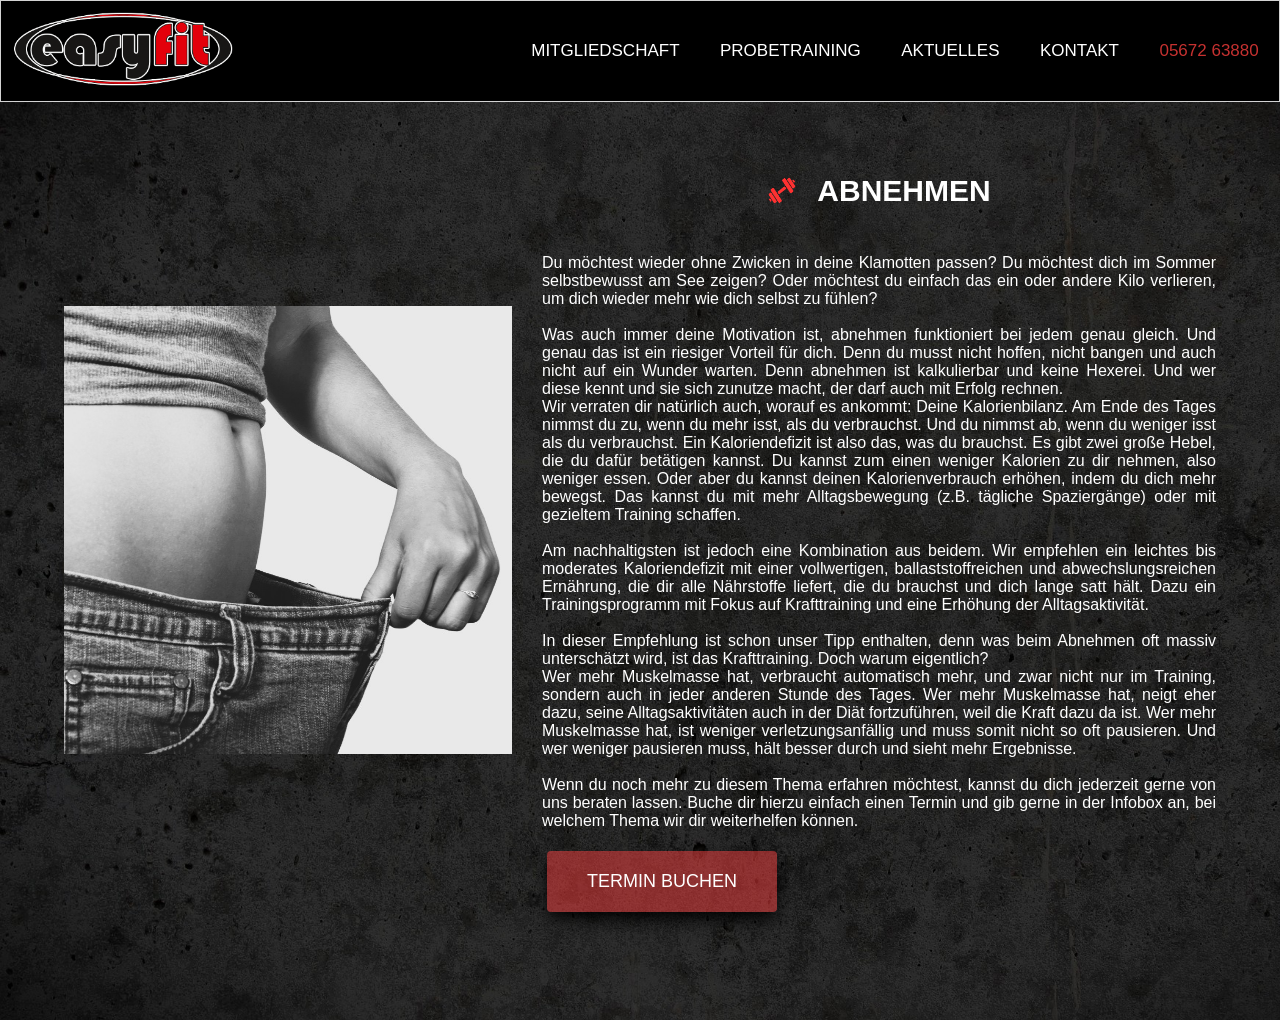
<file: abnehmen.html>
<!DOCTYPE html>
<html lang="en">

<head>
    <meta charset="UTF-8">
    <meta name="viewport" content="width=device-width, initial-scale=1.0">
    <title>Tipps zum abnehmen</title>
        <meta name="description" content="Verlieren Sie Ihre überschüssigen Pfunde noch schneller mit unseren Tipps. Weitere Informationen bekommen Sie natürlich jederzeit bei unserem qualifizierten Personal.">
    <link rel="stylesheet" href="./tipps.css">
    <link rel="icon" type="image/png" href="./img/icon.png">
</head>

<body>

    <header>
        <a href="./index.html"><img src="./img/logo1.png" alt=""></a>
        <div class="header">
            <a id="linkToMitgliedschaft" href="./index.html">MITGLIEDSCHAFT</a>
            <a id="linkToProbetraining" href="https://calendly.com/reutte-easyfit">PROBETRAINING</a>
            <a id="linkToAktuelles" href="./index.html">AKTUELLES</a>
            <a id="linkToKontakt" href="./contact.html" target="blank">KONTAKT</a>
            <a id="linkToNumber" href="tel:+43567263880">05672 63880</a>
        </div>
    </header>


    <div class="background">
        <div class="container">
            <img src="./img/abnehmen.jpg" alt="">
            <div class="textContainer">
                <div class="headline">
                    <img src="./img/red_dumbbell.png" alt="">
                    <h3>ABNEHMEN</h3>
                </div>

                <p>Du möchtest wieder ohne Zwicken in deine Klamotten passen? Du möchtest dich im Sommer selbstbewusst
                    am See zeigen? Oder möchtest du einfach das ein oder andere Kilo verlieren, um dich wieder mehr wie
                    dich selbst zu fühlen? <br><br>
                    Was auch immer deine Motivation ist, abnehmen funktioniert bei jedem genau gleich. Und genau das ist
                    ein riesiger Vorteil für dich. Denn du musst nicht hoffen, nicht bangen und auch nicht auf ein
                    Wunder warten. Denn abnehmen ist kalkulierbar und keine Hexerei. Und wer diese kennt und sie sich
                    zunutze macht, der darf auch mit Erfolg rechnen. <br>
                    Wir verraten dir natürlich auch, worauf es ankommt: Deine Kalorienbilanz.
                    Am Ende des Tages nimmst du zu, wenn du mehr isst, als du verbrauchst. Und du nimmst ab, wenn du
                    weniger isst als du verbrauchst. Ein Kaloriendefizit ist also das, was du brauchst.
                    Es gibt zwei große Hebel, die du dafür betätigen kannst. Du kannst zum einen weniger Kalorien zu dir
                    nehmen, also weniger essen. Oder aber du kannst deinen Kalorienverbrauch erhöhen, indem du dich mehr
                    bewegst. Das kannst du mit mehr Alltagsbewegung (z.B. tägliche Spaziergänge) oder mit gezieltem
                    Training schaffen. <br> <br>
                    Am nachhaltigsten ist jedoch eine Kombination aus beidem. Wir empfehlen ein leichtes bis moderates
                    Kaloriendefizit mit einer vollwertigen, ballaststoffreichen und abwechslungsreichen Ernährung, die
                    dir alle Nährstoffe liefert, die du brauchst und dich lange satt hält. Dazu ein Trainingsprogramm
                    mit Fokus auf Krafttraining und eine Erhöhung der Alltagsaktivität. <br><br>
                    In dieser Empfehlung ist schon unser Tipp enthalten, denn was beim Abnehmen oft massiv unterschätzt
                    wird, ist das Krafttraining. Doch warum eigentlich?<br>
                    Wer mehr Muskelmasse hat, verbraucht automatisch mehr, und zwar nicht nur im Training, sondern auch
                    in jeder anderen Stunde des Tages. Wer mehr Muskelmasse hat, neigt eher dazu, seine
                    Alltagsaktivitäten auch in der Diät fortzuführen, weil die Kraft dazu da ist. Wer mehr Muskelmasse
                    hat, ist weniger verletzungsanfällig und muss somit nicht so oft pausieren. Und wer weniger
                    pausieren muss, hält besser durch und sieht mehr Ergebnisse. <br><br>
                    Wenn du noch mehr zu diesem Thema erfahren möchtest, kannst du dich jederzeit gerne von uns beraten
                    lassen. Buche dir hierzu einfach einen Termin und gib gerne in der Infobox an, bei welchem Thema wir
                    dir weiterhelfen können.
                </p>
                <a href="./probetraining.html"><button class="buttonRed"><span>TERMIN BUCHEN</span></button></a>
            </div>
        </div>
    </div>

</body>

</html>
</file>
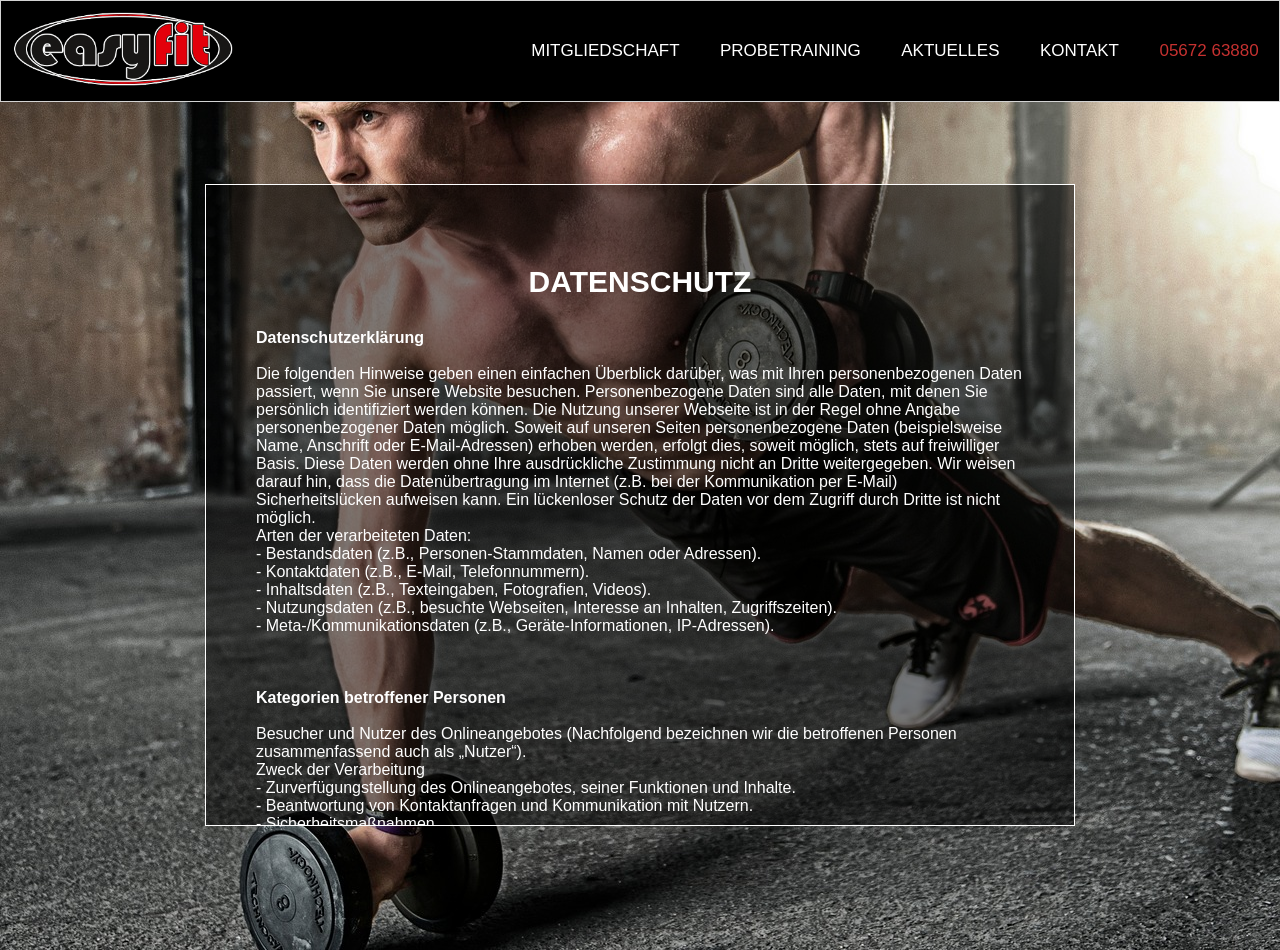
<file: datenschutz.html>
<!DOCTYPE html>
<html lang="en">

<head>
    <meta charset="UTF-8">
    <meta name="viewport" content="width=device-width, initial-scale=1.0">
    <title>easyfit Datenschutz</title>
        <meta name="description" content="Hier finden Sie unsere Datenschutzerklärung.">
    <link rel="stylesheet" href="./consent.css">
    <link rel="icon" type="image/png" href="./img/icon.png">
</head>

<body>

     <header>
        <a href="./index.html"><img src="./img/logo1.png" alt=""></a>
        <div class="header">
            <a id="linkToMitgliedschaft" href="./index.html">MITGLIEDSCHAFT</a>
            <a id="linkToProbetraining" href="https://calendly.com/reutte-easyfit">PROBETRAINING</a>
            <a id="linkToAktuelles" href="./index.html">AKTUELLES</a>
            <a id="linkToKontakt" href="./contact.html" target="blank">KONTAKT</a>
            <a id="linkToNumber" href="tel:+43567263880">05672 63880</a>
        </div>
    </header>

    <div class="body">
        <div class="containerDatenschutz">
            <h3>DATENSCHUTZ</h3>

            <p><b>Datenschutzerklärung</b> <br><br>
                Die folgenden Hinweise geben einen einfachen Überblick darüber, was mit Ihren personenbezogenen Daten
                passiert, wenn Sie unsere Website besuchen. Personenbezogene Daten sind alle Daten, mit denen Sie
                persönlich identifiziert werden können.
                Die Nutzung unserer Webseite ist in der Regel ohne Angabe personenbezogener Daten möglich. Soweit auf
                unseren Seiten personenbezogene Daten (beispielsweise Name, Anschrift oder E-Mail-Adressen) erhoben
                werden, erfolgt dies, soweit möglich, stets auf freiwilliger Basis. Diese Daten werden ohne Ihre
                ausdrückliche Zustimmung nicht an Dritte weitergegeben.
                Wir weisen darauf hin, dass die Datenübertragung im Internet (z.B. bei der Kommunikation per E-Mail)
                Sicherheitslücken aufweisen kann. Ein lückenloser Schutz der Daten vor dem Zugriff durch Dritte ist
                nicht möglich.
                <br>
                Arten der verarbeiteten Daten: <br>

                - Bestandsdaten (z.B., Personen-Stammdaten, Namen oder Adressen).<br>
                - Kontaktdaten (z.B., E-Mail, Telefonnummern).<br>
                - Inhaltsdaten (z.B., Texteingaben, Fotografien, Videos).<br>
                - Nutzungsdaten (z.B., besuchte Webseiten, Interesse an Inhalten, Zugriffszeiten).<br>
                - Meta-/Kommunikationsdaten (z.B., Geräte-Informationen, IP-Adressen).
                <br><br><br><br>
                <b>Kategorien betroffener Personen</b><br>
                <br>
                Besucher und Nutzer des Onlineangebotes (Nachfolgend bezeichnen wir die betroffenen Personen
                zusammenfassend auch als „Nutzer“).
                <br>
                Zweck der Verarbeitung<br>

                - Zurverfügungstellung des Onlineangebotes, seiner Funktionen und Inhalte.<br>
                - Beantwortung von Kontaktanfragen und Kommunikation mit Nutzern.<br>
                - Sicherheitsmaßnahmen.<br>
                - Reichweitenmessung/Marketing
                <br><br><br><br>
                <b>Verarbeiten von Daten (Kunden- und Vertragsdaten)</b><br><br>
                Wir erheben, verarbeiten und nutzen personenbezogene Daten nur, soweit sie für die Begründung,
                inhaltliche Ausgestaltung oder Änderung des Rechtsverhältnisses erforderlich sind (Bestandsdaten). Dies
                erfolgt auf Grundlage von Art. 6 Abs. 1 lit. b DSGVO, der die Verarbeitung von Daten zur Erfüllung eines
                Vertrags oder vorvertraglicher Maßnahmen gestattet. Personenbezogene Daten über die Inanspruchnahme
                unserer Internetseiten (Nutzungsdaten) erheben, verarbeiten und nutzen wir nur, soweit dies erforderlich
                ist, um dem Nutzer die Inanspruchnahme des Dienstes zu ermöglichen oder abzurechnen.
                Die erhobenen Kundendaten werden nach Abschluss des Auftrags oder Beendigung der Geschäftsbeziehung
                gelöscht. Gesetzliche Aufbewahrungsfristen bleiben unberührt.
                Datenübermittlung bei Vertragsschluss für Dienstleistungen und digitale Inhalte
                Wir übermitteln personenbezogene Daten an Dritte nur dann, wenn dies im Rahmen der Vertragsabwicklung
                notwendig ist, etwa an das mit der Zahlungsabwicklung beauftragte Kreditinstitut.
                Eine weitergehende Übermittlung der Daten erfolgt nicht bzw. nur dann, wenn Sie der Übermittlung
                ausdrücklich zugestimmt haben. Eine Weitergabe Ihrer Daten an Dritte ohne ausdrückliche Einwilligung,
                etwa zu Zwecken der Werbung, erfolgt nicht.
                Grundlage für die Datenverarbeitung ist Art. 6 Abs. 1 lit. b DSGVO, der die Verarbeitung von Daten zur
                Erfüllung eines Vertrags oder vorvertraglicher Maßnahmen gestattet.
                <br><br><br><br>
                <b>Kontaktformular</b><br><br>

                Wenn Sie uns per Kontaktformular Anfragen zukommen lassen, werden Ihre Angaben aus dem Anfrageformular
                inklusive der von Ihnen dort angegebenen Kontaktdaten zwecks Bearbeitung der Anfrage und für den Fall
                von Anschlussfragen bei uns gespeichert. Diese Daten geben wir nicht ohne Ihre Einwilligung weiter.
                Die Verarbeitung der in das Kontaktformular eingegebenen Daten erfolgt somit ausschließlich auf
                Grundlage Ihrer Einwilligung (Art. 6 Abs. 1 lit. a DSGVO).
                <br><br><br><br>
                <b>Google Maps</b><br><br>

                Wir binden die Landkarten des Dienstes “Google Maps” des Anbieters Google LLC, 1600 Amphitheatre
                Parkway, Mountain View, CA 94043, USA, ein. Zu den verarbeiteten Daten können insbesondere IP-Adressen
                und Standortdaten der Besucher gehören, die jedoch nicht ohne deren Einwilligung (im Regelfall im Rahmen
                der Einstellungen ihrer Mobilgeräte vollzogen), erhoben werden. Die Daten können in den USA verarbeitet
                werden. Datenschutzerklärung: https://www.google.com/policies/privacy/, Opt-Out:
                https://adssettings.google.com/authenticated.<br>
                <br><br><br><br>
                <b>Server-Log-Dateien</b><br><br>

                Der Provider der Seiten erhebt und speichert automatisch Informationen in so genannten
                Server-Log-Dateien, die Ihr Browser automatisch an uns übermittelt. Dies sind:
                - Browsertyp und Browserversion<br>
                - verwendetes Betriebssystem<br>
                - Referrer URL<br>
                - Hostname des zugreifenden Rechners<br>
                - Uhrzeit der Serveranfrage<br>
                - IP-Adresse<br>
                Eine Zusammenführung dieser Daten mit anderen Datenquellen wird nicht vorgenommen.<br>
                Grundlage für die Datenverarbeitung ist Art. 6 Abs. 1 lit. b DSGVO, der die Verarbeitung von Daten zur
                Erfüllung eines Vertrags oder vorvertraglicher Maßnahmen gestattet.
                <br><br><br><br>
                <b>Ihre Rechte</b><br>
                <br>
                Ihnen stehen grundsätzlich die Rechte auf Auskunft, Berichtigung, Löschung, Einschränkung,
                Datenübertragbarkeit, Widerruf und Widerspruch zu. Wenn Sie glauben, dass die Verarbeitung Ihrer Daten
                gegen das Datenschutzrecht verstößt oder Ihre datenschutzrechtlichen Ansprüche sonst in einer Weise
                verletzt worden sind, können Sie sich bei der Aufsichtsbehörde beschweren. In Österreich ist dies die
                Datenschutzbehörde (Hohenstaufengasse 3, 1010 Wien, dsb@dsb.gv.at, www.dsb.gv.at)
                <br><br><br><br>
                <b>Löschung von Daten</b><br>
                <br>
                Sofern nicht im Rahmen dieser Datenschutzerklärung ausdrücklich angegeben, werden die bei uns
                gespeicherten Daten gemäß Art. 17 und 18 DSGVO gelöscht, sobald sie für ihre Zweckbestimmung nicht mehr
                erforderlich sind und der Löschung keine gesetzlichen Aufbewahrungspflichten entgegenstehen. Sofern die
                Daten nicht gelöscht werden, weil sie für andere und gesetzlich zulässige Zwecke erforderlich sind, wird
                deren Verarbeitung eingeschränkt. D.h. die Daten werden gesperrt und nicht für andere Zwecke
                verarbeitet. Das gilt z.B. für Daten, die aus handels- oder steuerrechtlichen Gründen aufbewahrt werden
                müssen.
                <br><br><br><br>
                Sie erreichen uns unter den folgenden Kontaktdaten:<br><br>

                Rene Wagner<br>
                Bahnhofstraße 20<br>
                6600 Reutte<br>
                +43-5672-63880<br>
                info@easyfit-reutte.at
            </p>

        </div>
    </div>

</body>

</html>
</file>
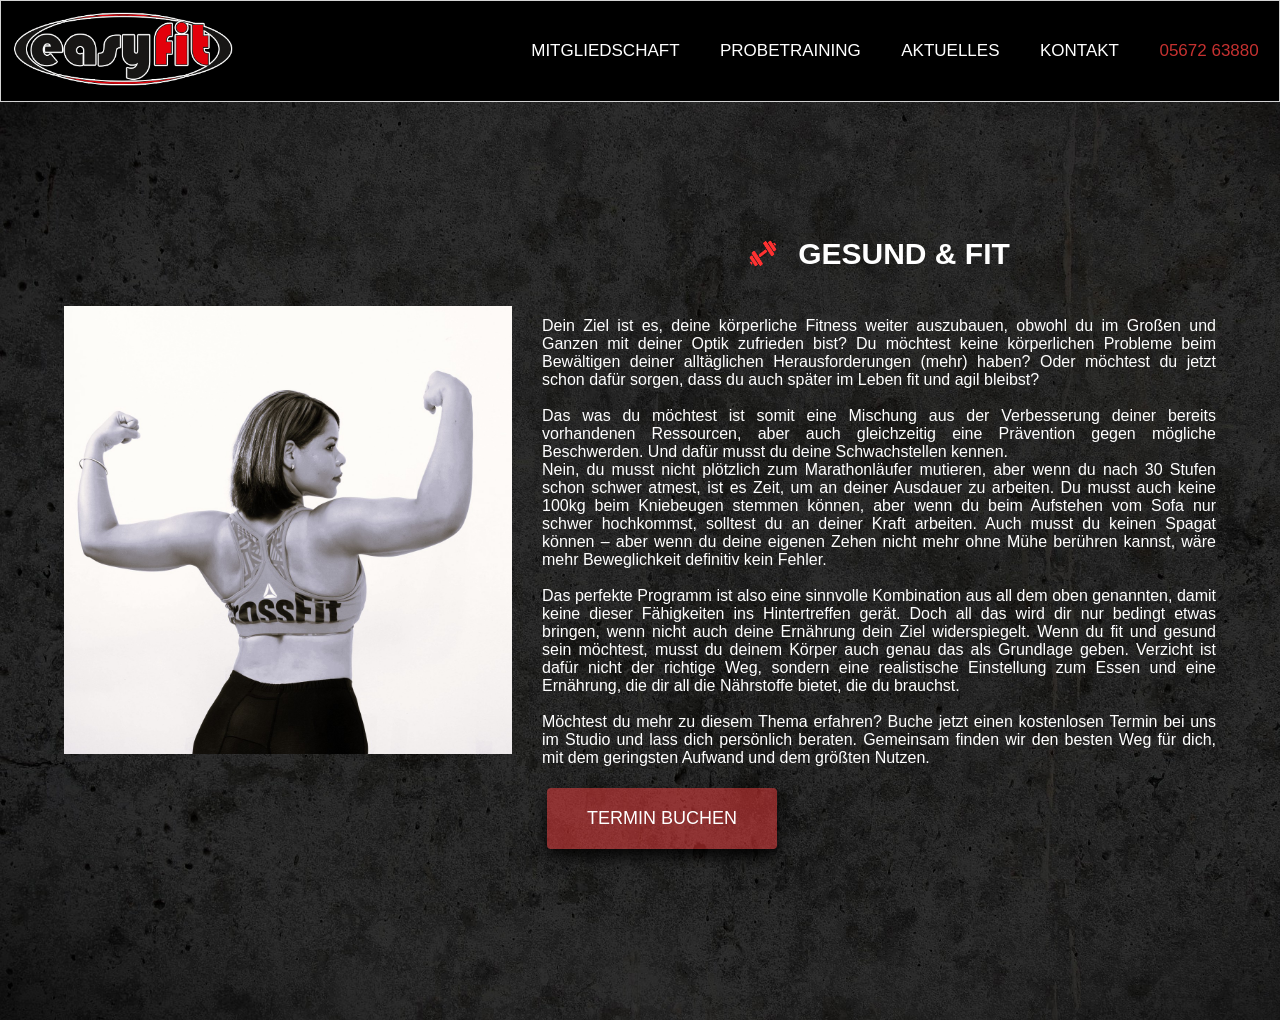
<file: gesundfit.html>
<!DOCTYPE html>
<html lang="en">

<head>
    <meta charset="UTF-8">
    <meta name="viewport" content="width=device-width, initial-scale=1.0">
    <title>Tipps Muskelaufbau</title>
        <meta name="description" content="Unser Fachpersonal unterstützt Sie beim Training für einen gesunden, fitten und ausgeglichenen Körper mit bewährten Trainingsmethoden.">
    <link rel="stylesheet" href="./tipps.css">
    <link rel="icon" type="image/png" href="./img/icon.png">
</head>

<body>

    <header>
        <a href="./index.html"><img src="./img/logo1.png" alt=""></a>
        <div class="header">
            <a id="linkToMitgliedschaft" href="./index.html">MITGLIEDSCHAFT</a>
            <a id="linkToProbetraining" href="https://calendly.com/reutte-easyfit">PROBETRAINING</a>
            <a id="linkToAktuelles" href="./index.html">AKTUELLES</a>
            <a id="linkToKontakt" href="./contact.html" target="blank">KONTAKT</a>
            <a id="linkToNumber" href="tel:+43567263880">05672 63880</a>
        </div>
    </header>


    <div class="background">
        <div class="container">
            <img src="./img/gesund_fit.jpg" alt="">
            <div class="textContainer">
                <div class="headline">
                    <img src="./img/red_dumbbell.png" alt="">
                    <h3>GESUND & FIT</h3>
                </div>

                <p>Dein Ziel ist es, deine körperliche Fitness weiter auszubauen, obwohl du im Großen und Ganzen mit
                    deiner Optik zufrieden bist? Du möchtest keine körperlichen Probleme beim Bewältigen deiner
                    alltäglichen Herausforderungen (mehr) haben? Oder möchtest du jetzt schon dafür sorgen, dass du auch
                    später im Leben fit und agil bleibst? <br><br>
                    Das was du möchtest ist somit eine Mischung aus der Verbesserung deiner bereits vorhandenen
                    Ressourcen, aber auch gleichzeitig eine Prävention gegen mögliche Beschwerden. Und dafür musst du
                    deine Schwachstellen kennen. <br>
                    Nein, du musst nicht plötzlich zum Marathonläufer mutieren, aber wenn du nach 30 Stufen schon schwer
                    atmest, ist es Zeit, um an deiner Ausdauer zu arbeiten. Du musst auch keine 100kg beim Kniebeugen
                    stemmen können, aber wenn du beim Aufstehen vom Sofa nur schwer hochkommst, solltest du an deiner
                    Kraft arbeiten. Auch musst du keinen Spagat können – aber wenn du deine eigenen Zehen nicht mehr
                    ohne Mühe berühren kannst, wäre mehr Beweglichkeit definitiv kein Fehler. <br><br>
                    Das perfekte Programm ist also eine sinnvolle Kombination aus all dem oben genannten, damit keine
                    dieser Fähigkeiten ins Hintertreffen gerät. Doch all das wird dir nur bedingt etwas bringen, wenn
                    nicht auch deine Ernährung dein Ziel widerspiegelt. Wenn du fit und gesund sein möchtest, musst du
                    deinem Körper auch genau das als Grundlage geben. Verzicht ist dafür nicht der richtige Weg, sondern
                    eine realistische Einstellung zum Essen und eine Ernährung, die dir all die Nährstoffe bietet, die
                    du brauchst. <br><br>
                    Möchtest du mehr zu diesem Thema erfahren? Buche jetzt einen kostenlosen Termin bei uns im Studio
                    und lass dich persönlich beraten. Gemeinsam finden wir den besten Weg für dich, mit dem geringsten
                    Aufwand und dem größten Nutzen.


                </p>
                <a href="./probetraining.html"><button class="buttonRed"><span>TERMIN BUCHEN</span></button></a>
            </div>
        </div>
    </div>

</body>

</html>
</file>
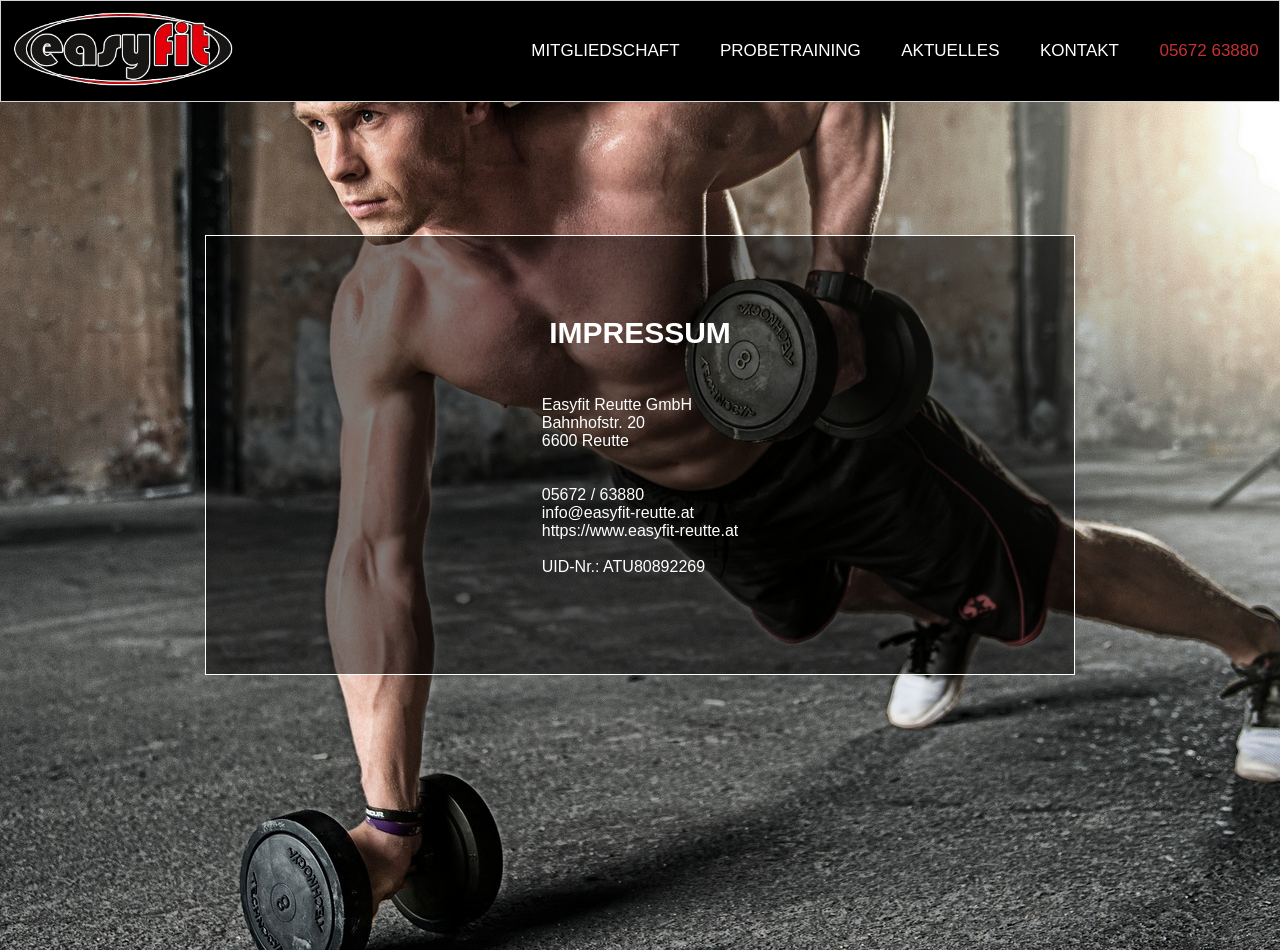
<file: impressum.html>
<!DOCTYPE html>
<html lang="en">

<head>
    <script id="Cookiebot" src="https://consent.cookiebot.com/uc.js" data-cbid="b5d70381-6047-459c-8d06-700609275f4d" data-blockingmode="auto" type="text/javascript"></script>
    <meta charset="UTF-8">
    <meta name="viewport" content="width=device-width, initial-scale=1.0">
    <title>easyfit Impressum</title>
        <meta name="description" content="Hier finden Sie unser Impressum.">
    <link rel="stylesheet" href="./consent.css">
    <link rel="icon" type="image/png" href="./img/icon.png">
</head>

<body>

     <header>
        <a href="./index.html"><img src="./img/logo1.png" alt=""></a>
        <div class="header">
            <a id="linkToMitgliedschaft" href="./index.html">MITGLIEDSCHAFT</a>
            <a id="linkToProbetraining" href="https://calendly.com/reutte-easyfit">PROBETRAINING</a>
            <a id="linkToAktuelles" href="./index.html">AKTUELLES</a>
            <a id="linkToKontakt" href="./contact.html" target="blank">KONTAKT</a>
            <a id="linkToNumber" href="tel:+43567263880">05672 63880</a>
        </div>
    </header>

    <div class="body">

       
        <div class="container">
            <h3>IMPRESSUM</h3>
            <p>
                Easyfit Reutte GmbH <br>
                Bahnhofstr. 20 <br>
                6600 Reutte <br> <br> <br>

                05672 / 63880 <br>
                info@easyfit-reutte.at <br>

                https://www.easyfit-reutte.at <br> <br>

                UID-Nr.: ATU80892269
            </p>

            
            </p>
        </div>
    </div>

</body>

</html>
</file>
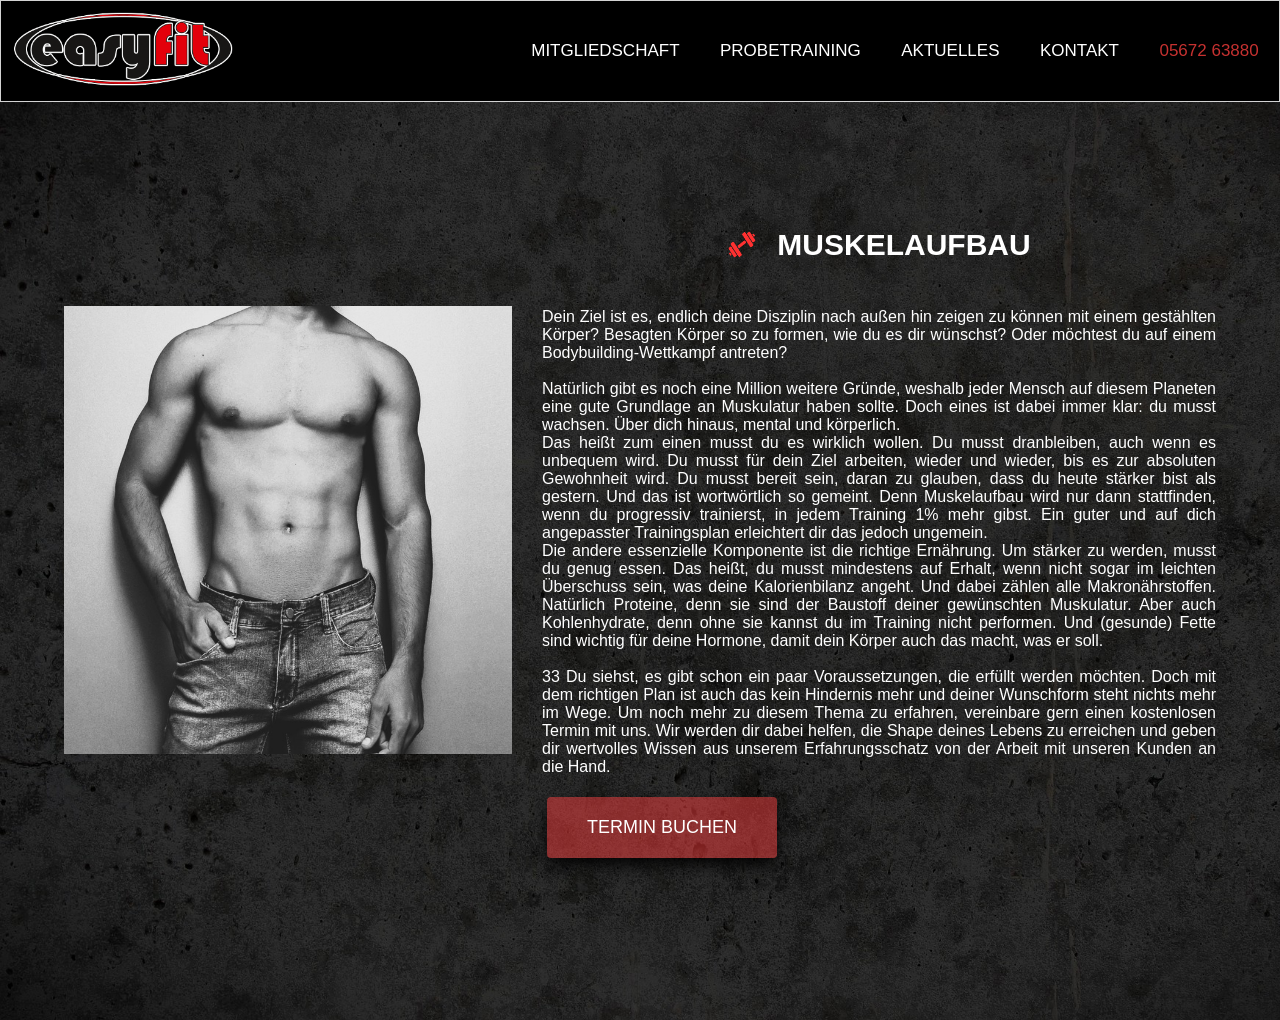
<file: muskelaufbau.html>
<!DOCTYPE html>
<html lang="en">

<head>
    <meta charset="UTF-8">
    <meta name="viewport" content="width=device-width, initial-scale=1.0">
    <title>Tipps Muskelaufbau</title>
    <meta name="description" content="Hier bekommen Sie Tipps zum Muskelaufbau. Erreichen Sie Ihre Bestform - dein Erfolg ist unser Erfolg.">
    <link rel="stylesheet" href="./tipps.css">
    <link rel="icon" type="image/png" href="./img/icon.png">
</head>

<body>

    <header>
        <a href="./index.html"><img src="./img/logo1.png" alt=""></a>
        <div class="header">
            <a id="linkToMitgliedschaft" href="./index.html">MITGLIEDSCHAFT</a>
            <a id="linkToProbetraining" href="https://calendly.com/reutte-easyfit">PROBETRAINING</a>
            <a id="linkToAktuelles" href="./index.html">AKTUELLES</a>
            <a id="linkToKontakt" href="./contact.html" target="blank">KONTAKT</a>
            <a id="linkToNumber" href="tel:+43567263880">05672 63880</a>
        </div>
    </header>


    <div class="background">
        <div class="container">
            <img src="./img/muskelaufbau.jpg" alt="">
            <div class="textContainer">
                <div class="headline">
                    <img src="./img/red_dumbbell.png" alt="">
                    <h3>MUSKELAUFBAU</h3>
                </div>
            
            <p>Dein Ziel ist es, endlich deine Disziplin nach außen hin zeigen zu können mit einem gestählten Körper?
                Besagten Körper so zu formen, wie du es dir wünschst? Oder möchtest du auf einem Bodybuilding-Wettkampf
                antreten? <br><br>
                Natürlich gibt es noch eine Million weitere Gründe, weshalb jeder Mensch auf diesem Planeten eine gute
                Grundlage an Muskulatur haben sollte. Doch eines ist dabei immer klar: du musst wachsen. Über dich
                hinaus, mental und körperlich. <br>
                Das heißt zum einen musst du es wirklich wollen. Du musst dranbleiben, auch wenn es unbequem wird. Du
                musst für dein Ziel arbeiten, wieder und wieder, bis es zur absoluten Gewohnheit wird. Du musst bereit
                sein, daran zu glauben, dass du heute stärker bist als gestern. Und das ist wortwörtlich so gemeint. Denn
                Muskelaufbau wird nur dann stattfinden, wenn du progressiv trainierst, in jedem Training 1% mehr gibst.
                Ein guter und auf dich angepasster Trainingsplan erleichtert dir das jedoch ungemein. <br>
                Die andere essenzielle Komponente ist die richtige Ernährung. Um stärker zu werden, musst du genug
                essen. Das heißt, du musst mindestens auf Erhalt, wenn nicht sogar im leichten Überschuss sein, was
                deine Kalorienbilanz angeht. Und dabei zählen alle Makronährstoffen. Natürlich Proteine, denn sie sind
                der Baustoff deiner gewünschten Muskulatur. Aber auch Kohlenhydrate, denn ohne sie kannst du im Training
                nicht performen. Und (gesunde) Fette sind wichtig für deine Hormone, damit dein Körper auch das macht,
                was er soll. <br><br>33
                Du siehst, es gibt schon ein paar Voraussetzungen, die erfüllt werden möchten. Doch mit dem richtigen
                Plan ist auch das kein Hindernis mehr und deiner Wunschform steht nichts mehr im Wege.
                Um noch mehr zu diesem Thema zu erfahren, vereinbare gern einen kostenlosen Termin mit uns. Wir werden
                dir dabei helfen, die Shape deines Lebens zu erreichen und geben dir wertvolles Wissen aus unserem
                Erfahrungsschatz von der Arbeit mit unseren Kunden an die Hand.
            </p>
            <a href="./probetraining.html"><button class="buttonRed"><span>TERMIN BUCHEN</span></button></a>
            </div>
        </div>
    </div>

</body>

</html>
</file>
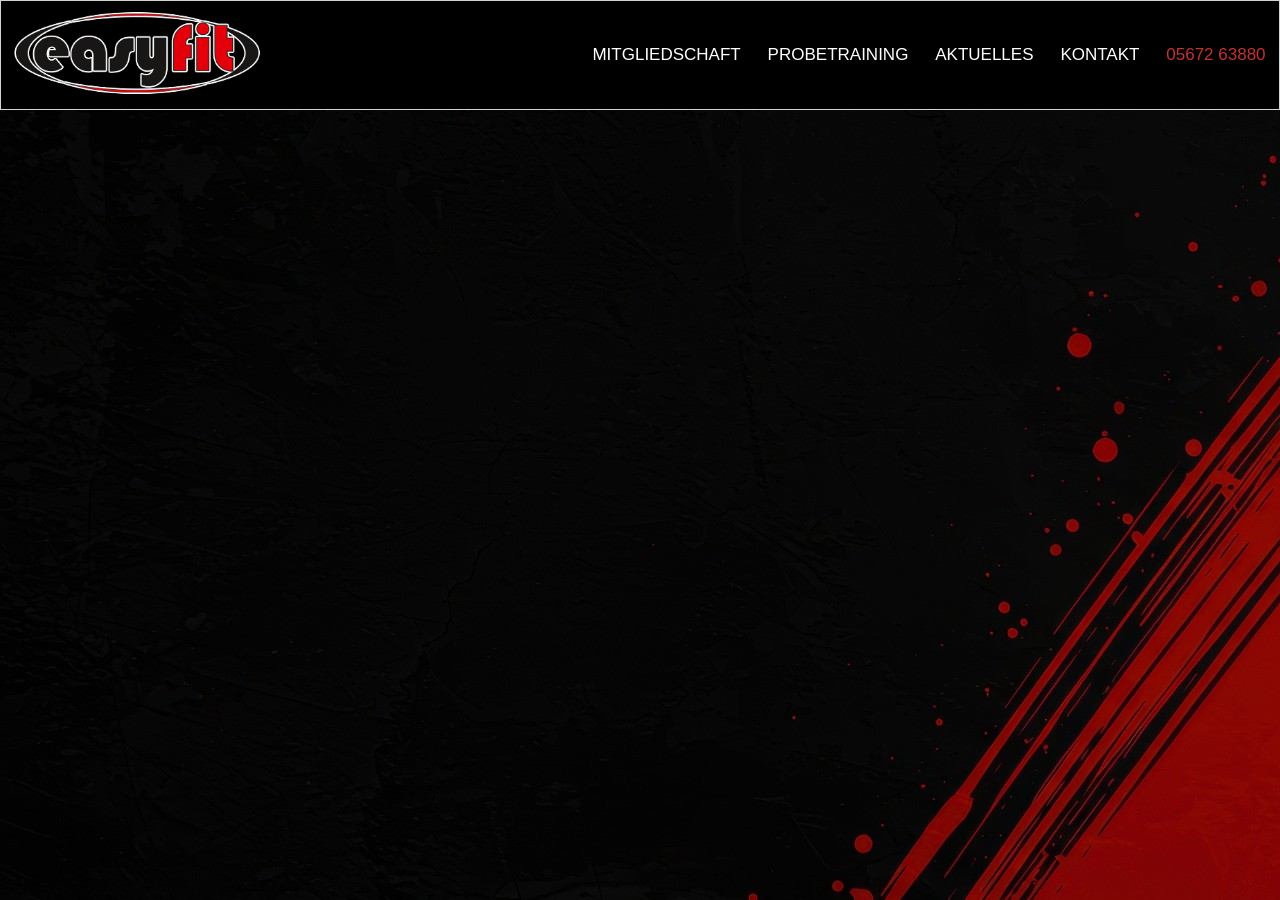
<file: probetraining.html>
<!DOCTYPE html>
<html lang="en">

<head>
    <meta charset="UTF-8">
    <meta name="viewport" content="width=device-width, initial-scale=1.0">
    <title>Probetraining vereinbaren</title>
        <meta name="description" content="Vereinbaren Sie hier Ihren Termin für ein kostenloses und unverbindliches Probetraining und/oder Beratung.">
    <link rel="stylesheet" href="./style.css">
    <link rel="icon" type="image/png" href="./img/icon.png">
</head>

<body class="probetraining">

    <header>
        <a href="./index.html"><img src="./img/logo1.png" alt=""></a>
        <div class="header">
            <a id="linkToMitgliedschaft" href="./index.html">MITGLIEDSCHAFT</a>
            <a id="linkToProbetraining" href="https://calendly.com/reutte-easyfit">PROBETRAINING</a>
            <a id="linkToAktuelles" href="./index.html">AKTUELLES</a>
            <a id="linkToKontakt" href="./contact.html" target="blank">KONTAKT</a>
            <a id="linkToNumber" href="tel:+43567263880">05672 63880</a>
        </div>
    </header>

    <div class="buchung">
        <!-- Calendly Inline-Widget Beginn -->
        <div class="calendly-inline-widget"
            data-url="https://calendly.com/reutte-easyfit?background_color=1a1a1a&text_color=ffffff&primary_color=e00000"
            style="min-width:320px;height:700px;"></div>
        <script type="text/javascript" src="https://assets.calendly.com/assets/external/widget.js" async></script>
        <!-- Calendly Inline-Widget Ende -->
    </div>

</body>

</html>
</file>
<file: tipps.css>
body{
    margin: 0;
    padding: 0;
    font-family: Arial, Helvetica, sans-serif;
    height: 100vh;
    display: flex;
    flex-direction: row;
    justify-content: center;
    align-items: center;
    color: white;
    width: 100vw;
}

h3 {
    font-size: 30px;
}

a {
    font-style: normal;
    font-weight: normal;
    text-decoration: none;
    cursor: pointer;
    color: white;
    font-size: 17px;
}

a:hover {
    color: #C63130;
}

header a:last-child{
    color: #C63130;
}

header a:last-child:hover{
    color: #8a2222;
}

header {
    margin: 0;
    height: 100px;
    display: flex;
    flex-direction: row;
    align-items: center;
    justify-content: space-between;
    background-color: black;
    border: 1px solid lightgray;
    position: fixed;
    top: 0;
    right: 0;
    left: 0;
    z-index: 1;
}

.header{
    margin: 0;
    width: 60vw;
    display: flex;
    justify-content: space-around;
    align-items: center;
}

header img {
    height: 80px;
    padding-left: 10px;
}

.buttonRed {
    border-radius: 4px;
    background-color: rgba(245, 63, 63, 0.5);
    border: none;
    color: #FFFFFF;
    text-align: center;
    font-size: 18px;
    padding: 20px;
    width: 230px;
    transition: all 0.5s;
    margin: 5px;
    box-shadow: 0 8px 16px 0 rgba(0, 0, 0, 0.9);
    cursor: pointer;
}

.buttonRed span {
    display: inline-block;
    position: relative;
    transition: 0.5s;
}

.buttonRed span:after {
    content: '\00bb';
    position: absolute;
    opacity: 0;
    top: 0;
    right: -20px;
    transition: 0.5s;
}

.buttonRed:hover span {
    padding-right: 25px;
}

.buttonRed:hover span:after {
    opacity: 1;
    right: 0;
}

.buttonRed:hover {
    background-color: rgba(245, 63, 63, 1);
}

.background{
    position: relative;
    top: 100px;
    background-image: url(./img/background2black.jpg);
    background-size: cover;
    width: 100%;
    display: flex;
    justify-content: center;
    align-items: center;
}

.container{
    width: 90vw;
    height: 100vh;
    display: flex;
    flex-direction: row;
    justify-content: center;
    align-items: center;
    gap: 30px;
    padding-bottom: 40px;
}

.container img:first-child{
    width: 35vw;
}

.textContainer{
    display: flex;
    flex-direction: column;
    justify-content: space-between;
    text-align: justify;
}

.headline img{
    height: 30px;
    width: 30px !important;
}

.headline{
    display: flex;
    justify-content: center;
    align-items: center;
    gap: 20px;
}


@media(max-width: 1000px){
    .container{
        display: flex;
        flex-direction: column;
        padding-top: 20vh;
        height: fit-content;
    }


}

@media(max-width: 1080px){

    a{
        font-size: 16px;

    }

    .header{
        width: 70vw;
    }
}

@media(max-width: 980px){

    a{
        font-size: 15px;
    }

    .header{
        width: 80vw;
    }
 
}

@media(max-width: 780px){

    #linkToMitgliedschaft{
        display: none;
    }

    #linkToAktuelles{
        display: none;
    }

    .header{
        justify-content: flex-end;
        gap: 5%;
        padding-right: 10px;
    }
 
}

@media(max-width: 540px){

    #linkToKontakt{
        display: none;
    }

    #linkToProbetraining{
        display: none;
    }
}


@media(max-width: 340px){
    #linkToNumber{
        display: none;
    }

}
</file>
<file: consent.css>
body{
    margin: 0;
    padding: 0;
    font-family: Arial, Helvetica, sans-serif;
    height: 100vh;
    display: flex;
    flex-direction: row;
    justify-content: center;
    align-items: center;
    color: white;
    width: 100vw;
    background-color: black;
}

h3 {
    font-size: 30px;
}

a {
    font-style: normal;
    font-weight: normal;
    text-decoration: none;
    cursor: pointer;
    color: white;
    font-size: 17px;
}

a:hover {
    color: #C63130;
}

header a:last-child{
    color: #C63130;
}

header a:last-child:hover{
    color: #8a2222;
}

header {
    margin: 0;
    height: 100px;
    display: flex;
    flex-direction: row;
    align-items: center;
    justify-content: space-between;
    background-color: black;
    border: 1px solid lightgray;
    position: fixed;
    top: 0;
    right: 0;
    left: 0;
    z-index: 1;
}

.header{
    margin: 0;
    width: 60vw;
    display: flex;
    justify-content: space-around;
    align-items: center;
}

header img {
    height: 80px;
    padding-left: 10px;
}

.body{
    margin-top: 100px;
    background-image: url(./img/plank.jpg);
    background-repeat: no-repeat;
    background-position: center;
    object-fit: cover;
    background-attachment: fixed;
    width: 100vw;
    height: 100vh;
    display: flex;
    justify-content: center;
    align-items: center;
}

.container{
    background-color: rgba(0, 0, 0, 0.5);
    width: 60vw;
    display: flex;
    flex-direction: column;
    align-items: center;
    justify-content: center;
    border: 1px solid white;
    padding: 20px;
    height: fit-content;
    text-align: center;
    margin-bottom: 10vh;
    padding: 50px;
}

.container p{
    text-align: left;
}

.containerDatenschutz{
    margin-top: 100px;
    background-color: rgba(0, 0, 0, 0.5);
    width: 60vw;
    border: 1px solid white;
    padding: 20px;
    height: 60vh;
    overflow-y: scroll;
    text-align: center;
    margin-bottom: 10vh;
    padding: 50px;
}

.containerDatenschutz p{
    text-align: left;
}

@media(max-width: 1080px){

    a{
        font-size: 16px;

    }

    .header{
        width: 70vw;
    }
}

@media(max-width: 980px){

    a{
        font-size: 15px;
    }

    .header{
        width: 80vw;
    }
 
}

@media(max-width: 780px){

    #linkToMitgliedschaft{
        display: none;
    }

    #linkToAktuelles{
        display: none;
    }

    .header{
        justify-content: flex-end;
        gap: 5%;
        padding-right: 10px;
    }
 
}

@media(max-width: 540px){

    #linkToKontakt{
        display: none;
    }

    #linkToProbetraining{
        display: none;
    }

    .container p{
        font-size: 14px;
    }

    .containerDatenschutz p{
        font-size: 14px;
    }

    .containerDatenschutz{
        width: 80vw;
        padding: 8px;
    }

    h3{
        font-size: 25px;
    }

}


@media(max-width: 340px){
    #linkToNumber{
        display: none;
    }

    .container{
        padding: 8px;
    }

}
</file>
<file: style.css>
@keyframes smoothscroll1 {

    from,
    to {
        scroll-behavior: smooth;
    }
}

@keyframes smoothscroll2 {

    from,
    to {
        scroll-behavior: smooth;
    }
}

html {
    animation: smoothscroll1 1s;
    /*overflow-x: hidden;*/
    margin: 0;
    padding: 0;
}

html:focus-within {
    animation-name: smoothscroll2;
    scroll-behavior: smooth;
}

body {
    margin: 0;
    padding: 0;
    font-family: 'Segoe UI', Tahoma, Geneva, Verdana, sans-serif;
    background-color: rgb(0, 0, 0);
}

a {
    font-style: normal;
    font-weight: normal;
    text-decoration: none;
    cursor: pointer;
    color: white;
    font-size: 17px;
}

a:hover {
    color: #C63130;
}

header a:last-child {
    color: #C63130;
}

header a:last-child:hover {
    color: #8a2222;
}

header {
    margin: 0;
    height: 12vh;
    display: flex;
    flex-direction: row;
    align-items: center;
    justify-content: space-between;
    background-color: black;
    border: 1px solid lightgray;
    position: fixed;
    right: 0;
    left: 0;
    z-index: 1;
}

.header {
    margin: 0;
    width: 700px;
    display: flex;
    justify-content: space-around;
    align-items: center;
}

header img {
    height: 10vh;
    padding-left: 10px;
}

.socials{
    z-index: 999;
    position: fixed;
    bottom: 15vh;
    left: 10px;
    display: flex;
    flex-direction: column;
    gap: 20px;
}

.socials img{
    width: 70px;
}

@keyframes tilt-shaking {
  0% { transform: rotate(0deg); }
  25% { transform: rotate(5deg); }
  50% { transform: rotate(0eg); }
  75% { transform: rotate(-5deg); }
  100% { transform: rotate(0deg); }
}

span.constant-tilt-shake {
  animation: tilt-shaking 0.3s 10;
}

.startpic {
    background-image: url(./img/abs.jpg);
    width: 100%;
    height: 100vh;
    background-repeat: no-repeat;
    background-position: center;
}

.textboxStart {
    color: white;
    width: 95vw;
    height: 90vh;
    display: flex;
    flex-direction: column;
    justify-content: flex-end;
    align-items: flex-end;
}

.textboxStart img {
    width: 40vw;
    max-width: 500px;
}

h1 {
    text-align: right;
    letter-spacing: 3px;
    font-size: 50px;
}

.buttonRed {
    border-radius: 4px;
    background-color: rgba(245, 63, 63, 0.5);
    border: none;
    color: #FFFFFF;
    text-align: center;
    font-size: 18px;
    padding: 20px;
    width: 210px;
    transition: all 0.5s;
    margin: 5px;
    box-shadow: 0 8px 16px 0 rgba(0, 0, 0, 0.9);
    cursor: pointer;
}

.buttonRed span {
    display: inline-block;
    position: relative;
    transition: 0.5s;
}

.buttonRed span:after {
    content: '\00bb';
    position: absolute;
    opacity: 0;
    top: 0;
    right: -20px;
    transition: 0.5s;
}

.buttonRed:hover span {
    padding-right: 25px;
}

.buttonRed:hover span:after {
    opacity: 1;
    right: 0;
}

.buttonRed:hover {
    background-color: rgba(245, 63, 63, 1);
}

.container {
    display: flex;
    flex-direction: column;
    align-items: center;
    padding: 0;
    margin: 0;
    background-color: black;
}

.werbung {
    color: white;
    padding-top: 15vh;
    padding-bottom: 15vh;
    width: 100%;
    display: flex;
    justify-content: center;
    align-items: center;
    gap: 5vw;
}

.werbung h2 {
    font-size: 50px;
}

.werbungpic {
    width: 40vw;
    max-width: 600px;
    object-fit: scale-down;
}

.werbungPunkt {
    width: 400px;
    display: flex;
    align-items: center;
    gap: 20px;
    border-bottom: 2px solid rgb(146, 146, 146);
}

.werbungPunkt img {
    height: 40px;
}

.pfeil {
    height: 150px;
}

#zieleOverlay {
    position: relative;
    top: 0;
    height: 100vh;
    background-color: rgba(0, 0, 0, 0.5);
    display: flex;
    justify-content: center;
    align-items: center;
    z-index: 999;
}

#contentOverlay {
    width: 90vw;
    height: 80vh;
    background-color: rgb(66, 0, 0);
    top: 150px;
    border: 1px solid white;
}



.ziele {
    width: 80vw;
    margin-top: 15vh;
    margin-bottom: 100px;
    color: white;
    background-image: url('img/background_dark.jpg');
    background-size: cover;
    height: fit-content;
    padding: 20px;
    display: flex;
    flex-direction: column;
    justify-content: space-evenly;
    /*border-style: double;*/
}

.textContainer {
    text-align: center;
}

.ziele h3 {
    /*text-shadow: -2px -2px 0 #ff0000, 2px -2px 0 #000, -2px 2px 0 #000, 2px 2px 0 #000;*/
    font-size: 50px;
    margin-block-start: 5vh;
    margin-block-end: 0;
}

.buttonContainer {
    display: flex;
    flex-direction: row;
    justify-content: space-around;
}

.zielButton img {
    width: 20vw;
    padding: 0;
}


.zielButton {

    letter-spacing: 2px;
    font-size: 16px;
    border-style: none;
    border-bottom: 3px solid red;
    padding-bottom: 20px;
    cursor: pointer;
    display: flex;
    flex-direction: column;
    justify-content: center;
    align-items: center;
    gap: 20px;

    border-radius: 4px;
    background-color: rgba(0, 0, 0, 0.5);
    color: #FFFFFF;
    text-align: center;
    width: 20vw;
    transition: all 0.5s;
    cursor: pointer;
    margin: 5px;
    box-shadow: 0 8px 16px 0 rgba(0, 0, 0, 0.9);
}

.zielButton span {
    cursor: pointer;
    display: inline-block;
    position: relative;
    transition: 0.5s;
}

.zielButton span:after {
    content: '\00bb';
    position: absolute;
    opacity: 0;
    top: 0;
    right: -20px;
    transition: 0.5s;
}

.zielButton:hover span {
    padding-right: 25px;
}

.zielButton:hover span:after {
    opacity: 1;
    right: 0;
}

.zielButton:hover {
    background-color: rgb(0, 0, 0, 1);
}

.studio {
    height: 50vh;
    width: 90%;
    margin-bottom: 5vh;
    display: flex;
    flex-direction: row;
    justify-content: center;
    align-items: center;
    align-content: center;
    gap: 5px;
    flex-wrap: wrap;
}

.studio img {
    height: 50%;
    cursor: pointer;
    transition: all 0.5s;
}

.studio img:hover {
    height: 50%;
}

.preise {
    color: white;
    background-image: url(./img/background2black.jpg);
    width: 100%;
    height: fit-content;
    background-size: cover;
    display: flex;
    flex-direction: column;
    align-items: center;
    justify-content: space-between;
}

.preisLogo {
    height: 80px;
    padding-top: 40px;
}

.preise h3 {
    font-size: 50px;
    margin: 0;
    padding-top: 40px;
    letter-spacing: 2px;
}

.preisliste {
    width: 90%;
    padding-top: 40px;
    display: flex;
    flex-direction: row;
    justify-content: space-around;
    align-items: center;
    flex-wrap: wrap;
    gap: 30px;
}

.mitgliedschaft {
    background-color: rgba(0, 0, 0, 0.6);
    width: 300px;
    height: fit-content;
    padding: 30px;
    border: 1px solid white;
    transition: all 0.5s;
}

.mitgliedschaft:hover {
    background-color: rgba(0, 0, 0, 1);
}

.preisePfeil {
    height: 50px;
}

.mitgliedschaft h4 {
    text-align: center;
    font-size: 24px;
    letter-spacing: 2px;
    border-top: 1px solid white;
    border-bottom: 1px solid white;
    padding: 10px;
}


.inhalte img {
    height: 20px;
}

.inhalt {
    display: flex;
    flex-direction: row;
    justify-content: flex-start;
    align-items: center;
    gap: 10px;
    border-bottom: 1px solid gray;
}

.preis {
    font-weight: bold;
    font-size: 20px;
}

.konditionen {
    text-align: center;
    padding-top: 30px;
    width: 80vw;
    font-size: 14px;
    padding-bottom: 80px;
}

.tageskarte {
    height: 30vh;
    width: 100%;
    color: white;
    background-color: #cc2626;
    text-align: center;
    display: flex;
    justify-content: center;
    align-items: center;
    box-shadow: 0 0 200px rgba(0, 0, 0, 0.9) inset;
}

.textboxTageskarte{
    width: 80%;
}

.tageskarte h3 {
    font-size: 40px;
    margin: 0;
}

.tageskarte h3:first-child {
    color: black;
    font-size: 50px;
}

.aktuelles {
    padding-top: 20vh;
    width: 100%;
    height: fit-content;
    color: white;
    display: flex;
    flex-direction: column;
    justify-content: space-around;
    align-items: center;
    padding-bottom: 15vh;
    background-image: url(./img/background_dark_reverse.jpg);
    background-position: center;
    background-repeat: no-repeat;
    background-size: cover;
}

#aktuelles {
    display: flex;
    flex-direction: row;
    justify-content: flex-end;
    align-items: center;
    padding-top: 0;
    padding-right: 5vw;
    padding-left: 5vw;
    background-color: rgba(255, 255, 255, 0.05);
    align-self: flex-end;
    gap: 10px;
    border-radius: 5px;
}

#aktuelles img {
    height: 100px;
    padding: 0;
}

.aktuelles h3 {
    margin-top: 10vh;
    font-size: 60px;
    letter-spacing: 4px;
    padding: 0;
}

.beitraege {
    margin-top: 10vh;
    display: flex;
    flex-direction: row;
    justify-content: center;
    align-items: center;
    flex-wrap: wrap;
    gap: 30px;
}

.beitraege img{ 
    width: 320px;
}

footer {
    height: 20vh;
    background-color: rgb(15, 15, 15);
    border-top: .5px solid white;
    display: flex;
    justify-content: space-around;
    align-items: center;
    color: white;
}

footer img {
    width: 300px;;
}

.footer_href {
    display: flex;
    flex-direction: row;
    align-items: center;
    gap: 1vw;
}

.adresse {
    height: 18vh;
    padding-right: 10vw;
    padding-left: 10vw;
    border-right: .5px solid white;
    border-left: .5px solid white;
}

.probetraining {
    background-image: url(./img/background_dark.jpg);
}

.buchung {
    padding-top: 20vh;
}

@media(max-width: 1080px) {

    h1{
        font-size: 40px;
    }

    a {
        font-size: 16px;

    }

    .header {
        width: 70vw;
    }

    .werbung h2 {
        font-size: 40px;
    }

    .ziele h3, .tageskarte h3, .preise h3, .aktuelles h3 {
        font-size: 35px;
    }


.tageskarte h3:first-child {
    color: black;
    font-size: 40px;
}
}

@media(max-width: 980px) {

    a {
        font-size: 15px;
    }

    .header {
        width: 80vw;
    }

}

@media(max-width: 880px) {
    .werbung {
        flex-direction: column;
    }

    .werbungpic {
        width: 400px;
    }

    .adresse{
        display: none;
    }

    .pfeil:last-child{
        display: none;
    }
}

@media(max-width: 780px) {

    .textboxStart img{
        width: 300px;
    }

    #linkToMitgliedschaft {
        display: none;
    }

    #linkToAktuelles {
        display: none;
    }
}

@media(max-width: 650px){
    .mitgliedschaft h3, .preise h3{
        width: 80%;
        text-align: center;
    }

    .buttonContainer{
        flex-direction: column;
        justify-content: center;
        align-items: center;
        gap: 30px;
    }

    .zielButton img{
        width: 50vw;
    }

    .zielButton{
        width: 50vw;
    }

    .ziele{
        height: fit-content;
        padding-bottom: 30px;
        padding-top: 30px;
        width: 90%;
    }
}

@media(max-width: 550px) {

    h1{
        font-size: 35px;
    }

    .buttonsStart{
        display: flex;
        flex-direction: column;
    }

    #linkToKontakt {
        display: none;
    }

    #linkToProbetraining {
        display: none;
    }

    footer img{
        width: 30vw;
    }

    .tageskarte{
        height: fit-content;
        padding-bottom: 30px;
        padding-top: 30px;
    }

    #aktuelles img{
        display: none;
    }

    .studio{
        height: fit-content;
    }

    .studio img{
        height: 30vh;
    }

    .werbung h2{
        font-size: 30px;
    }

    .werbungPunkt{
        width: 90vw;
    }

    .werbungpic{
        width: 90vw;
    }

    
    .socials{
        bottom: 10px;
        gap: 10px;
    }

    .socials img{
        width: 50px;
    }
}

@media(max-width: 450px){
    h1{
        font-size: 30px;
    }

    .ziele h3, .tageskarte h3, .preise h3, .aktuelles h3 {
        font-size: 25px;
    }

    .studio img{
        height: auto;
        width: 80vw;
    }

    .buttonRed:last-child{
        width: 60vw;
    }
}

@media(max-width: 340px) {
    #linkToNumber {
        display: none;
    }

}
</file>
